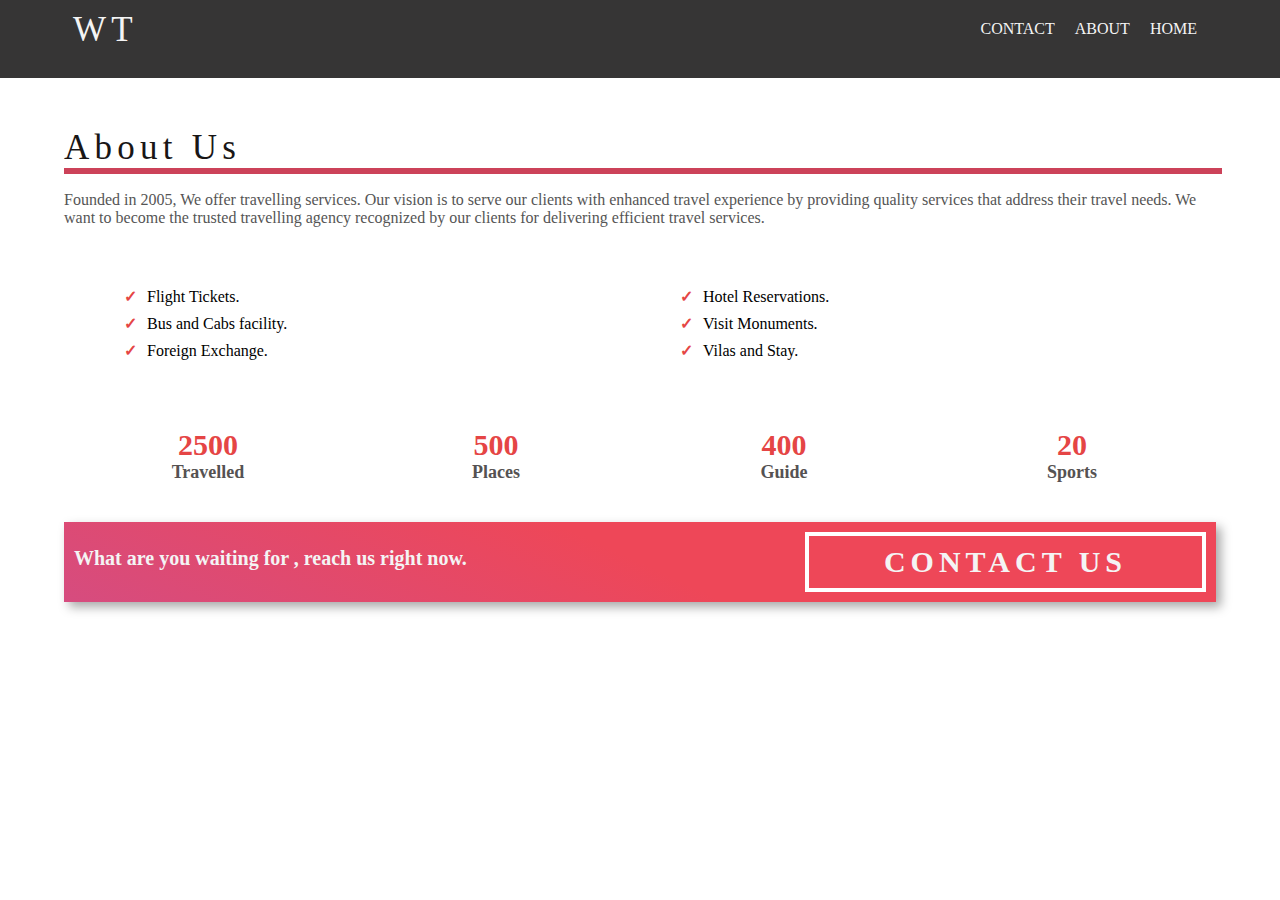
<file: about.html>
<!DOCTYPE html>
<html lang="en">
<head>
    <meta charset="UTF-8">
    <meta name="viewport" content="width=device-width, initial-scale=1.0">
    <link rel="stylesheet" href="./styles.css">
    <link rel="stylesheet" href="https://cdnjs.cloudflare.com/ajax/libs/font-awesome/6.4.2/css/all.min.css" integrity="sha512-z3gLpd7yknf1YoNbCzqRKc4qyor8gaKU1qmn+CShxbuBusANI9QpRohGBreCFkKxLhei6S9CQXFEbbKuqLg0DA==" crossorigin="anonymous" referrerpolicy="no-referrer" />
    <title>TRAVEL WEBSITE | WELCOME</title>
</head>
<body>
    <nav class ="navbar bg-dark">
        <div class="container">

            <h1 class ="logo lg-heading text-light">WT</h1>
            <ul class ="nav-items">
                <li class='nav-item'><a href="./index.html">Home</a></li>
                <li class='nav-item'><a href="./about.html">About</a></li>
                <li class='nav-item'><a href="./contact.html">Contact</a></li>

            </ul>
            
        </div>
    </nav>

    <section class="about">
        <div class="container">
            <h3 class="lg-heading text-black heading"> About Us</h3>
            <p class="text-grey">Founded in 2005, We offer travelling services. Our vision is to serve our clients with enhanced travel experience by providing quality services that address their travel needs. We want to become the trusted travelling agency recognized by our clients for delivering efficient travel services.</p>
            <div class="about-wrapper">
                <div class="left">
                    <ul>
                        <li>Flight Tickets.</li>
                        <li>Bus and Cabs facility.</li>
                        <li>Foreign Exchange.</li>
                    </ul>
                </div>
                <div class="right">
                    <ul>
                        <li>Hotel Reservations.</li>
                        <li>Visit Monuments.</li>
                        <li>Vilas and Stay.</li>
                    </ul>

                </div>
            </div>
            <div class="count ">
                <div class="count-item count-item1">
                    <span >2500</span>
                    <p>Travelled</p>
                </div>
                <div class="count-item count-item2">
                    <span >500</span>
                    <p>Places</p></div>
                <div class="count-item count-item3">
                    <span >400</span>
                    <p>Guide</p>
                </div>
                <div class="count-item count-item4">
                    <span>20</span>
                    <p>Sports</p>
                </div>
                
            </div>

            <div class="cta-banner">
                <div class="cta-banner-left">
                    <p class="cta-line">What are you waiting for , reach us right now.</p>
                </div>
                <div class="cta-banner-right">
                    <a href="contact.html" class="btn-cta">CONTACT US</a>
                </div>
            </div>
        </div>
        

    </section>
    
</body>
</html>
</file>
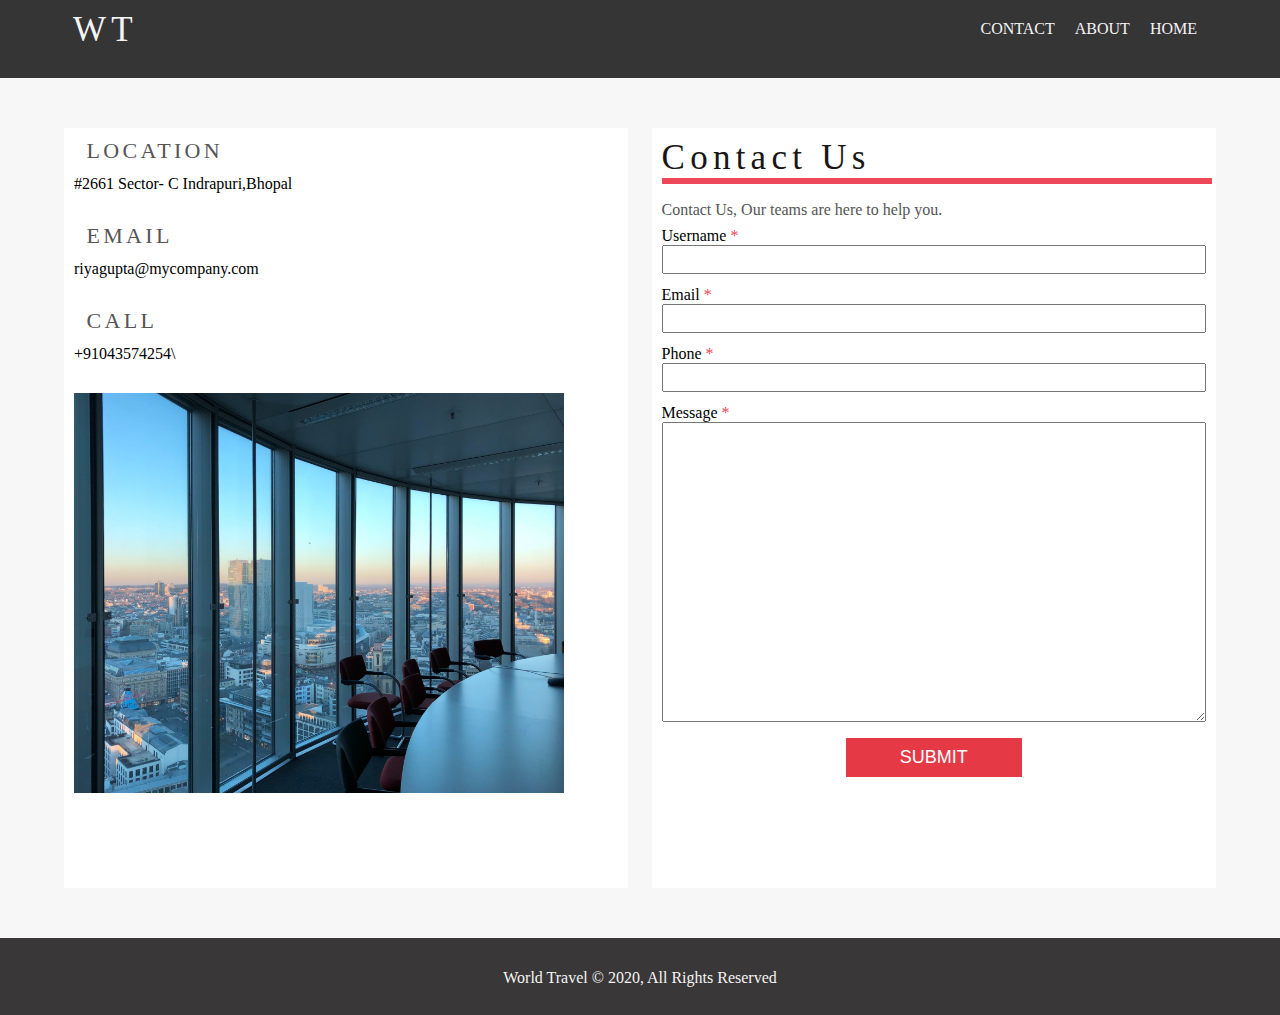
<file: contact.html>
<!DOCTYPE html>
<html lang="en">
<head>
    <meta charset="UTF-8">
    <meta name="viewport" content="width=device-width, initial-scale=1.0">
    <link rel="stylesheet" href="./styles.css">
    <link rel="stylesheet" href="https://cdnjs.cloudflare.com/ajax/libs/font-awesome/6.4.2/css/all.min.css" integrity="sha512-z3gLpd7yknf1YoNbCzqRKc4qyor8gaKU1qmn+CShxbuBusANI9QpRohGBreCFkKxLhei6S9CQXFEbbKuqLg0DA==" crossorigin="anonymous" referrerpolicy="no-referrer" />
    <title>TRAVEL WEBSITE | Contact Page </title>
</head>
<body>
    <nav class ="navbar bg-dark">
        <div class="container">

            <h1 class ="logo lg-heading text-light">WT</h1>
            <ul class ="nav-items">
                <li class='nav-item'><a href="./index.html">Home</a></li>
                <li class='nav-item'><a href="./about.html">About</a></li>
                <li class='nav-item'><a href="./contact.html">Contact</a></li>

            </ul>
            
        </div>
    </nav>

    <section class="contact-form">
        <div class="container">
            <div class="form-wrapper">
                <div class="company-address">
                    <div class="address-group">
                        <i class=" fas fa-map-marker-alt fa-3x text-red"></i>
                            <h2 class="text-grey md-heading">Location</h2>
                            <p>#2661 Sector- C Indrapuri,Bhopal</p>
                        
                    </div>
                    <div class="address-group">
                        <i class="far fa-envelope fa-3x text-red"></i>
                            <h2 class="text-grey md-heading">Email</h2>
                            <p>riyagupta@mycompany.com</p>
                        
                    </div>
                    <div class="address-group">
                        <i class=" fas fa-phone-square fa-3x text-red"></i>
                        <h2 class="text-grey md-heading">Call</h2>
                            <p>+91043574254\

                            </p>
                        
                    </div>
                    <img src="./Image/company2.jpg" alt="company image">
                    </div>
                <form action="" class="form">
                    <h1 class="lg-heading text-black">Contact Us</h1>
                    <p class="text-grey">Contact Us, Our teams are here to help you.</p>
                <div class="form-group">
                    <label for="username">Username</label>
                    <input type="text" name="" id="username"required>
                </div>
                <div class="form-group">
                    <label for="email">Email</label>
                    <input type="email" name="" id="email"required>                   
                </div>
                <div class="form-group">
                    <label for="phone">Phone</label>
                    <input type="text" name="" id="phone"required>
                </div>
                <div class="form-group">
                    <label for="message">Message</label>
                    <textarea name="" id="message"></textarea>
                </div>
                <button type="submit" class="form-btn">Submit</button>
                
                </form>            
    
            </div>  
        </div>
       
    </section>

    <footer class="footer">
        <div class="social-media-links">
            <i class="fab fa-facebook fa-4x"></i>
            <i class="fab fa-twitter fa-4x"></i>
            <i class="fab fa-instagram fa-4x"></i>
        </div>
        <p>World Travel &copy; 2020, All Rights Reserved</p>
    </footer>
    
    
</body>
</html>
</file>
<file: styles.css>
@import url('https://fonts.googleapis.com/css2?family=Montserrat:wght@300;400;500;700&display=swap');

/* ################################ html size styling ############################### */
*{
    margin: 0;
    padding: 0;
    box-sizing: border-box;
}


html{
    font-size:62.5%; /* by defalut 16px==(100/16)*10==62.5% */
}


body{
    font-family: 'Monserrat','sans-serif';
}


ul li{
    list-style:none;
}

a{
    font-size: 1.6rem; /* 1.6* root element*/
    text-decoration: none;
}


p, li{
    font-size:1.6rem;
    margin-bottom: 0.5em;
    letter-spacing: 0.15;
}


h1,h2,h3{
    margin-bottom: 0.5em;
    letter-spacing: 0.15em;
    font-weight: 500;
}

/*                    UTILITY CLASSES (In this each class has only one property)               */

.container{
    max-width: 1200px;  /* ye esiliye hai taki jab bhi size chhota karenge to scroll bar aa jata hai hum nhi chate esha ho to esko use karenge to text niche shift ho jayega*/
    width: 90%; /* eshe 10 % side me space rahega hai size decrease karne ke baad bh */
    margin:0 auto;
}


.lg-heading{
    font-size:3.5rem; 
}

.md-heading{
    font-size: 2.2rem;
    
}

.text-red{
    color: rgb(203, 23, 23);
}

.text-light{
    color:#f4f4f4;
}

.text-black{

    color:rgb(25, 22, 22);
}

.text-grey{
    color:#555555;

}

.bg-dark{
    background-color: rgb(54, 53, 53);
}

.navbar a:link,
.navbar a:visited{
    color: #f4f4f4;
}

.btn{
    display: inline-block;
    padding: 0.5rem 1.5em;
    font-weight:500;
    text-transform:uppercase;
    margin:0.5em 0;
}

.btn-primary{
    background-color: #f4f4f4;
    border-radius:10em;
}
.btn-primary:hover{
    background-color:#ccc6c6;
}

.btn-secondary{
    border : 2px solid red;
    border-radius:1.5rem;
    color:#e83b49;
    background:#f4f4f4;
}

.btn-secondary:hover{
    background-color:rgb(247, 180, 180);
}
/* ################################## header styling ################################## */
.header {
    height : 95vh;
    position:relative;
    background :linear-gradient(rgba(0,0,0,0.6),rgba(0,0,0,0.6)) ,url("./Image/header-image.jpg") ;  /*linear-gradient(rgba(0,0,0,0.5),rgba(0,0,0,0.5)) is used to make background color dark */
    background-position : center; /* when we increase or decrease the size of file center will not decrese it will be constant */
    background-size : cover;
    background-repeat : no-repeat;
}

.navbar{
                
    
    padding: 1rem;
}
.header.logo,
.header .navbar a{
    color : white ;
}
.navbar .logo{
    float:left;
    
}

.navbar .nav-items li{
    float: right;
    margin-top: 1rem;
    margin:1rem;
    
}

.navbar .nav-item{
    display : inline-block;
    padding: 1 rem;
    text-transform:uppercase;

}
.navbar a{
    padding-bottom:0.3rem;

}
.navbar a:hover{
    border-bottom: 1px solid rgb(250, 250, 250);
}

.navbar::after{
    content:'';
    display: block;
    clear: both;
}

.header-content{
    
    position:absolute;  /*parent ke respect me karenge to parent hai .header to usko relative mark kar denge*/
    text-align:center;
    top:50%;
    left:50%;
    transform:translate(-50%,-50%);/*(x-axis,y-axis)*/
    background:linear-gradient(rgba(0,0,0,0.2),rgba(0,0,0,0.2));/*just for the littel darkness in background*/
}

.header-content h1{
    text-transform:uppercase;
    font-weight:700;
}

.header-content p{
    text-transform:uppercase;
}


/* ######################################## SHOWCASE SECTION ############################ */

.showcase{
    background: #ddd;
    padding: 10rem 0;
}

.row{
    height:350px;
    background: #f4f4f4;
    box-shadow: 0px 0px 20px 0px rgb(102, 101, 101);
    /*box-shadow: horizontal ,vertical, blur, spread, color */
}

.row1{
    margin-bottom:10rem;
}

.row1 .img-box, .row2 .text-box{
    float : left;
    width : 50%;
}

.row2 .img-box, .row1 .text-box{
    float : right;
    width : 50%;
}

.row .img-box{

    height:100%;
}

.row .text-box{
    padding:3rem;
}

.row .img-box img{
    display:inline-block;
    width:100%;
    height:100%;
    object-fit: cover; /*image ka expect ratio kharab nhi hogi (img kharab nhi hogi)*/
}

.row::after{ /*uses just for ki parent element float na kare reponsive banane ke baad*/
    content:"";
    display: block;
    clear: both;
}

/* #######################################feature section ############################### */

.features{
    padding:10rem 0;
    
}

.box-wrapper{
    box-shadow:5px 5px 20px 0px #454444;
    text-align: center;
}
.box{
    width:33.333333%;
    float:left;
    padding:2rem;
}
.box-1,.box-3{
    background-color:rgb(40, 37, 37);
    color:white;
    
}
.box-2{
    background-color:rgb(220, 74, 99);
    color:white;
}
.box-wrapper::after{
    content:"";
    display:block;
    clear:both;
}

.footer{
    background-color: rgb(57, 55, 55);
    color:#f4f4f4;
    text-align: center;
    padding: 2rem;
}

.social-media-links i{
    margin:2rem;
}

/* ############################ ABOUT PAGE STYLING ################################## */

.about{
    padding:5rem 0;
}

.about .heading::after{
    content:"";
    display: block;
    border: 3px solid rgb(204, 66, 89);
    width: 100%;
}
/* ##################### ABOUT WRAPPER ################ */

.about-wrapper{
    text-align:center;
    margin:2rem;

}



.about-wrapper .left{
    float:left;
    width:50%;
    text-align: left;
    padding: 4rem;
}

.about-wrapper .right{
    float:right;
    width:50%;
    text-align: left;
    padding :4rem;
}

.about-wrapper::after{    /* to clear float unevenly */
    content:"";
    display:block;
    clear:both;

}

.about-wrapper li::before{
    content: '\2713';  /* code copied from internet for the tick mark  */
    color: rgb(229, 69, 69);
    font-weight:bold;
    padding-right:1rem;
}

/* ################## Count Styling ##################### */

.counts{
    margin-top:3rem;
}
.count-item{
    width:25%;
    float:left;
    text-align: center;    
}
 
.count::after{
    content:'';
    display:block;
    clear:both;
}

.count-item span{
    font-size:3rem;
    font-weight:700;
    color:rgb(229, 69, 69);
}

.count-item p{
    font-weight: 700;
    color:rgb(85, 82, 82);
    font-size: 1.8rem;
}

/* ##################### Contact styling ############### */

.cta-banner{
    background: linear-gradient(25deg,#d64c7f,#ee4758 50%);
    color:#f4f4f4;
    padding:1rem;
    box-shadow: 5px 5px 10px #00000057;
    margin-top: 3rem;
}

.cta-banner-left{
    width:60%;
    float:left;
}

.cta-banner-right{
    width:40%;
    float:right;
    text-align: right;
}

.cta-line{
   font-weight: 700;
   font-size: 2rem;
   margin-top:1.5rem
}

.btn-cta{
    text-align:center;
    display: inline-block;
    font-weight:700;
    font-size: 3rem;
    text-transform: uppercase;
    border:4px solid white;
    padding :0.3em 2.5em;
    letter-spacing: 0.5rem;
    color:#f4f4f4
}

.cta-banner::after{      /*   to clear float */
    content:"";
    display:block;
    clear:both
}

/* ############################# CONTACT PAGE STYLING ########################### */

.contact-form{
   padding: 5rem 0;
   background:#f7f7f7;


}

.form-wrapper{
    
}

.form-wrapper::after{
    content:"";
    display:block;
    clear:both;
}

.form-wrapper .company-address{
  height:760px;
  background:#fff;
  width:49%;
  float:left;
  padding: 1rem;
}                                                 

.form-wrapper .company-address i{
    display: inline-block;
    margin-right:1rem;

}

.form-wrapper .company-address h2{
    display: inline-block;
    text-transform: uppercase;

}

.form-wrapper .address-group{
    margin-bottom: 3rem;
}

.form-wrapper .company-address img{
    max-width: 90%;
    min-height: 40rem;
    object-fit: cover;
    object-position:right;
}


/* ################################ FORM STYLING ###################### */


.form{
    height:760px;
    font-size: 1.6rem;
    background:#fff;
    
    width:49%;
    float:right;
    padding: 1rem;
}

.form h1::after{
    content:"";
    display:block;
    border:3px solid #ee4758;
    width:100%;
    
}

.form-wrapper .form label{
    display:block;
    

}

.form-wrapper .form input{
    padding: 0.5rem;
    width:100%;
}
.form-wrapper .form .form-group{
    margin-bottom:1.2rem;
}

.form-wrapper .form label::after{
    content: " * ";
    color: #ee4758;
}

.form-wrapper .form textarea{
    width:100%;
    height:300px;
    padding:1rem;
}

.form-btn{
    display:block;
    margin: 0 auto;
    padding: 0.5em 3em;
    font-size:1.8rem;
    text-transform:uppercase;
    background:#e63946;
    color:#fff;
    outline:none;
    border: none;
    cursor: pointer;     /*  after howering give hand symbol */
}


/* ########################## MEDIA QUERY ################################### */

@media(max-width: 500px){
    htm{
        font size: 50%;
    }
    .navbar .nav-items,.navbar .logo{
        float: none;
        display: block;
        width:100%;
        text-align:center;
    }

    .header-content .main-heading{
        display:none;
        
    }

    .row{
        height:auto;
        width: 100%;
    }
    
    .row .img-box, 
    .row .text-box{
        float:none;
        width: 100%;
        text-align:center;
    }
    .features .box{
        float:none;
        width:100%;
        text-align:center;
        box-shadow: 0px 0px 20px 0px rgb(102, 101, 101);

    }
    .features .box-2,
    .features .box-3{
        margin-top:7rem
    }

    .box-wrapper{
        box-shadow: none;
    }

    .cta-banner-left,
    .cta-banner-right{
        float:none;
        width:100%;
        text-align: center;
    }

    
    .form-wrapper .company-address{
        float:none;
        width:100%;
        height:auto;
        margin-bottom: 5rem;
    }
    .form-wrapper .form{
        float: none;
        width:100%;
        height:auto;
        
    }  
    
    
}
    @media(min-width: 501px) and (max-width:768px){
        html{
            font-size:50%;

        }

        p{
            font-size:1.8rem;

        }

        .navbar .nav-items,.navbar .logo{
            float: none;
            display: block;
            width:100%;
            text-align:center;
        }
    
        
        .row{
            height:auto;
            width: 100%;
        }
        
        .row .img-box, 
        .row .text-box{
            float:none;
            width: 100%;
            text-align:center;
        }

        .features .box{
            float:none;
            width:100%;
            text-align:center;
            box-shadow: 0px 0px 20px 0px rgb(102, 101, 101);
    
        }
        .features .box-2,
        .features .box-3{
            margin-top:7rem
        }
    
        .box-wrapper{
            box-shadow: none;
        }
    
        .cta-banner-left,
        .cta-banner-right{
            float:none;
            width:100%;
            text-align: center;
        }
    
        
        .form-wrapper .company-address{
            float:none;
            width:100%;
            height:auto;
            margin-bottom: 5rem;
        }
        .form-wrapper .form{
            float: none;
            width:100%;
            height:auto;
            
    }
}

@media(min-width: 769px)and (max-width: 1200px){
    html{
        font-size: 56.25%;
    }

    .row .text-box h2{
        font-size:2.2rem;
    }
}

@media(orientation: landscape) and (max-height:500px){
    .header{
     height: 90vmax; /* vmax means jo bhi bada hoga height or width me uska 90% */
    }
}
</file>
